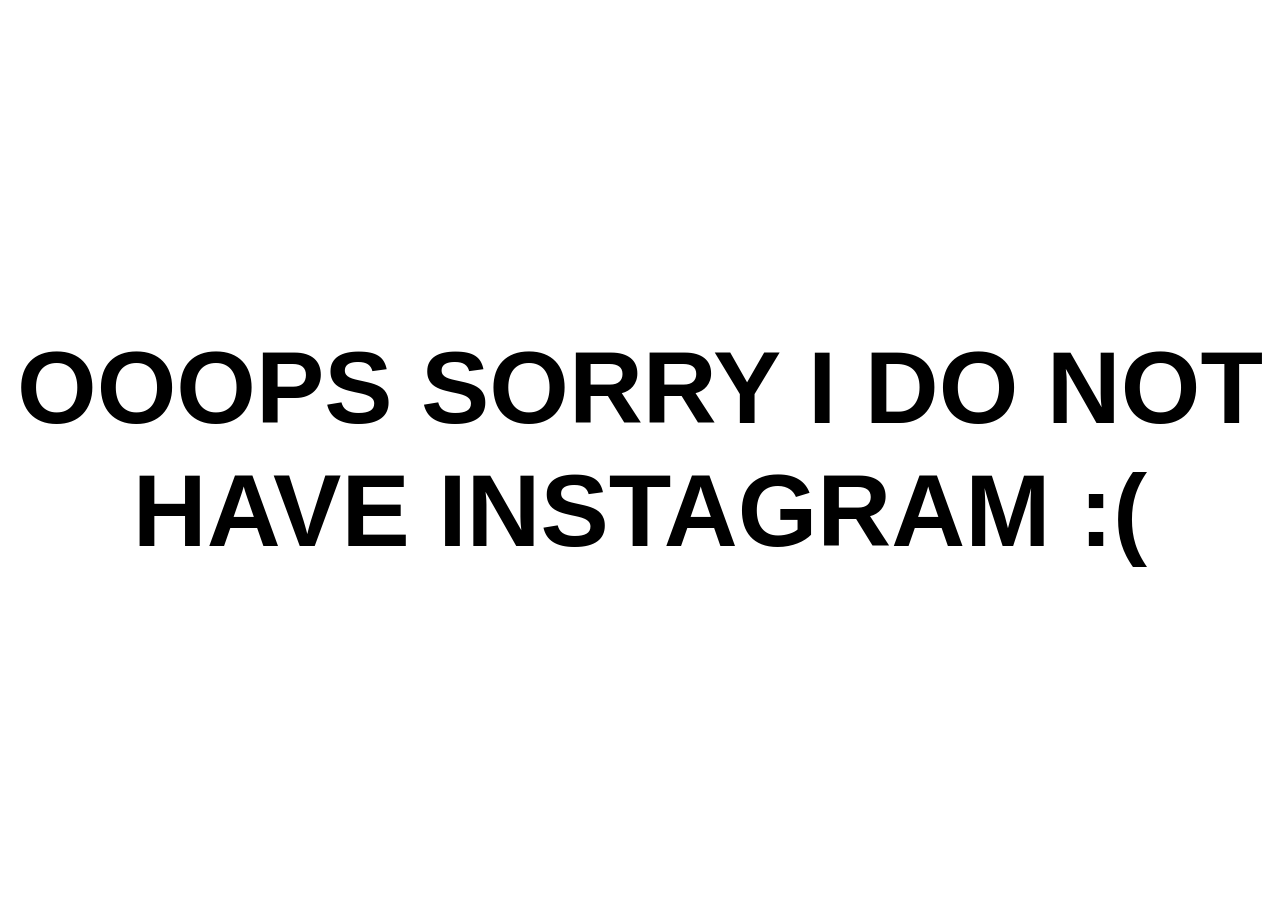
<file: sorry.html>
<!DOCTYPE html>
<html lang="en">
<head>
  <meta charset="UTF-8">
  <meta name="viewport" content="width=device-width, initial-scale=1.0">
  <title>Oops! Sorry</title>
  <style>
    body {
      margin: 0;
      height: 100vh;
      display: flex;
      justify-content: center;
      align-items: center;
      background-color: #ffffff;
      font-family: 'Poppins', sans-serif;
    }
    h1 {
      font-size: 8vw;
      color: #000000;
      text-align: center;
      margin: 0;
      padding: 1rem;
      font-weight: 900;
      line-height: 1.2;
    }
  </style>
</head>
<body>
  <h1>OOOPS SORRY I DO NOT HAVE INSTAGRAM :(</h1>
</body>
</html>
</file>
